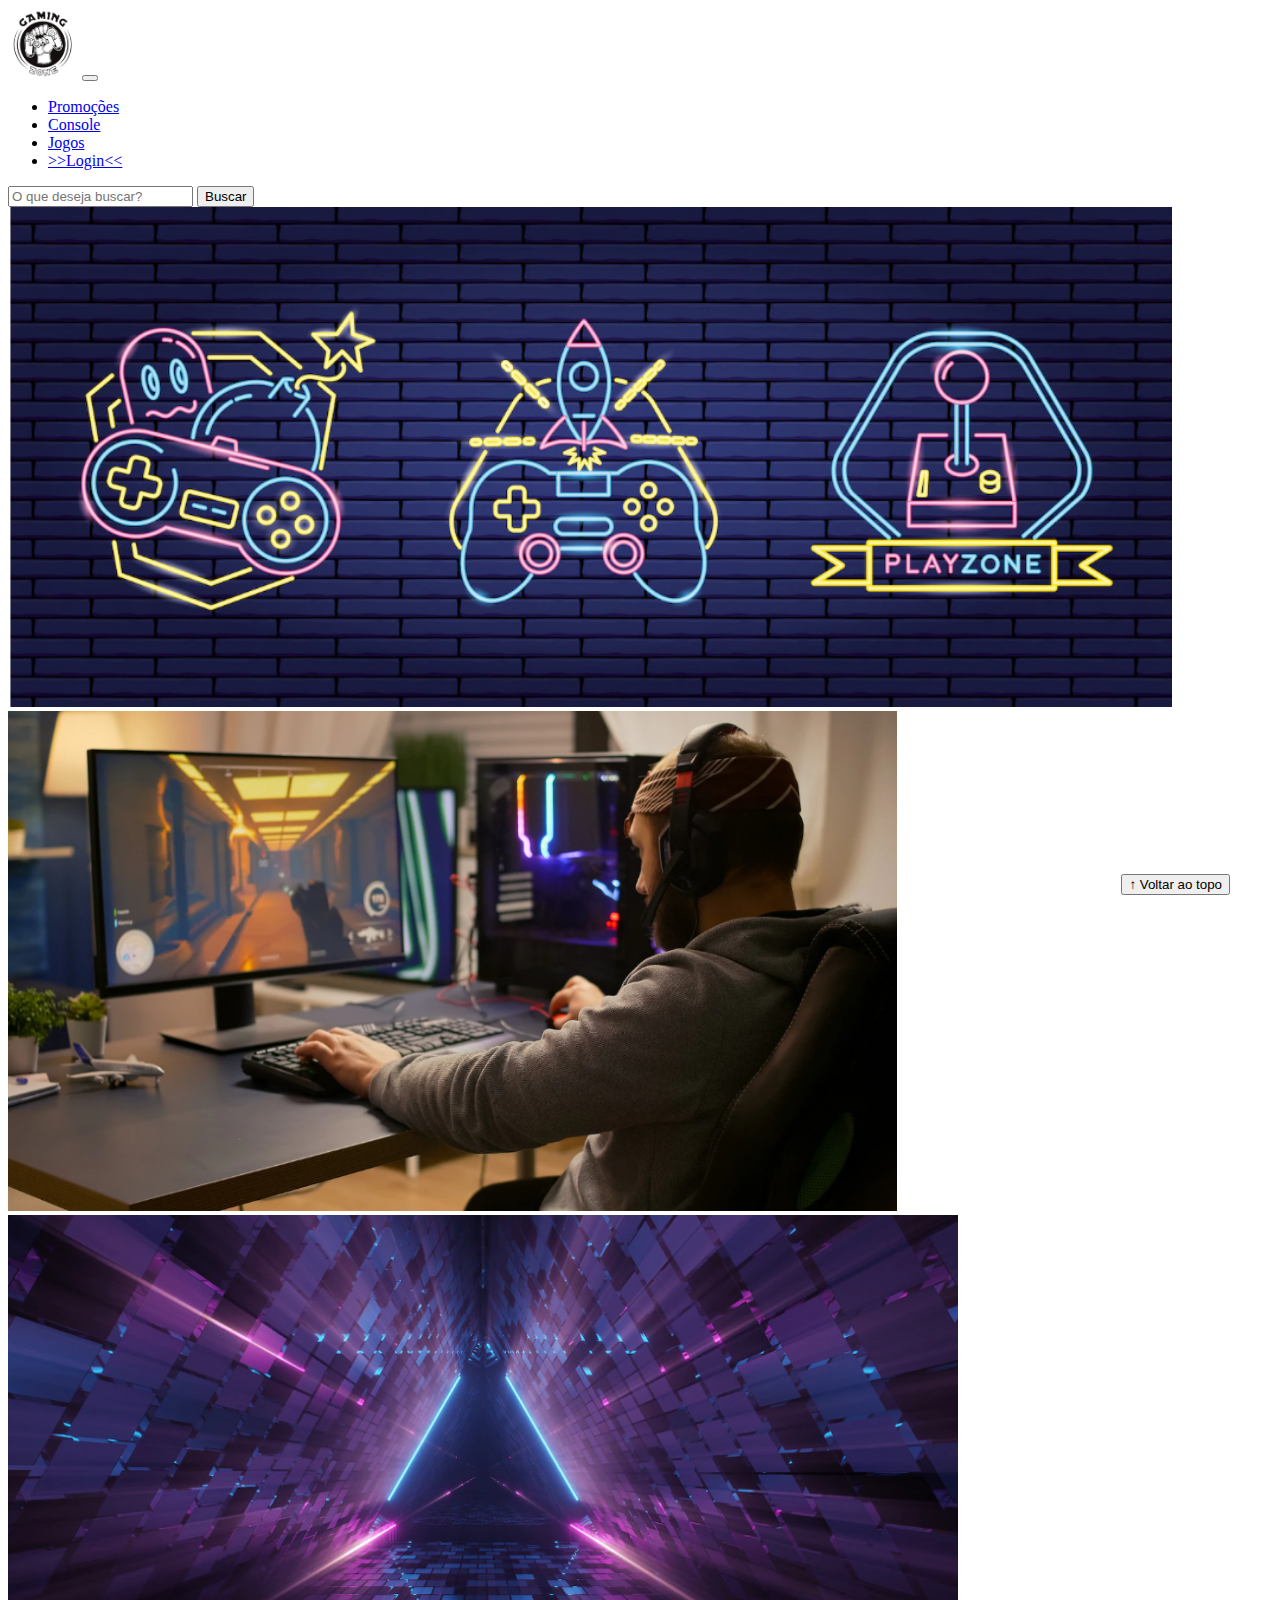
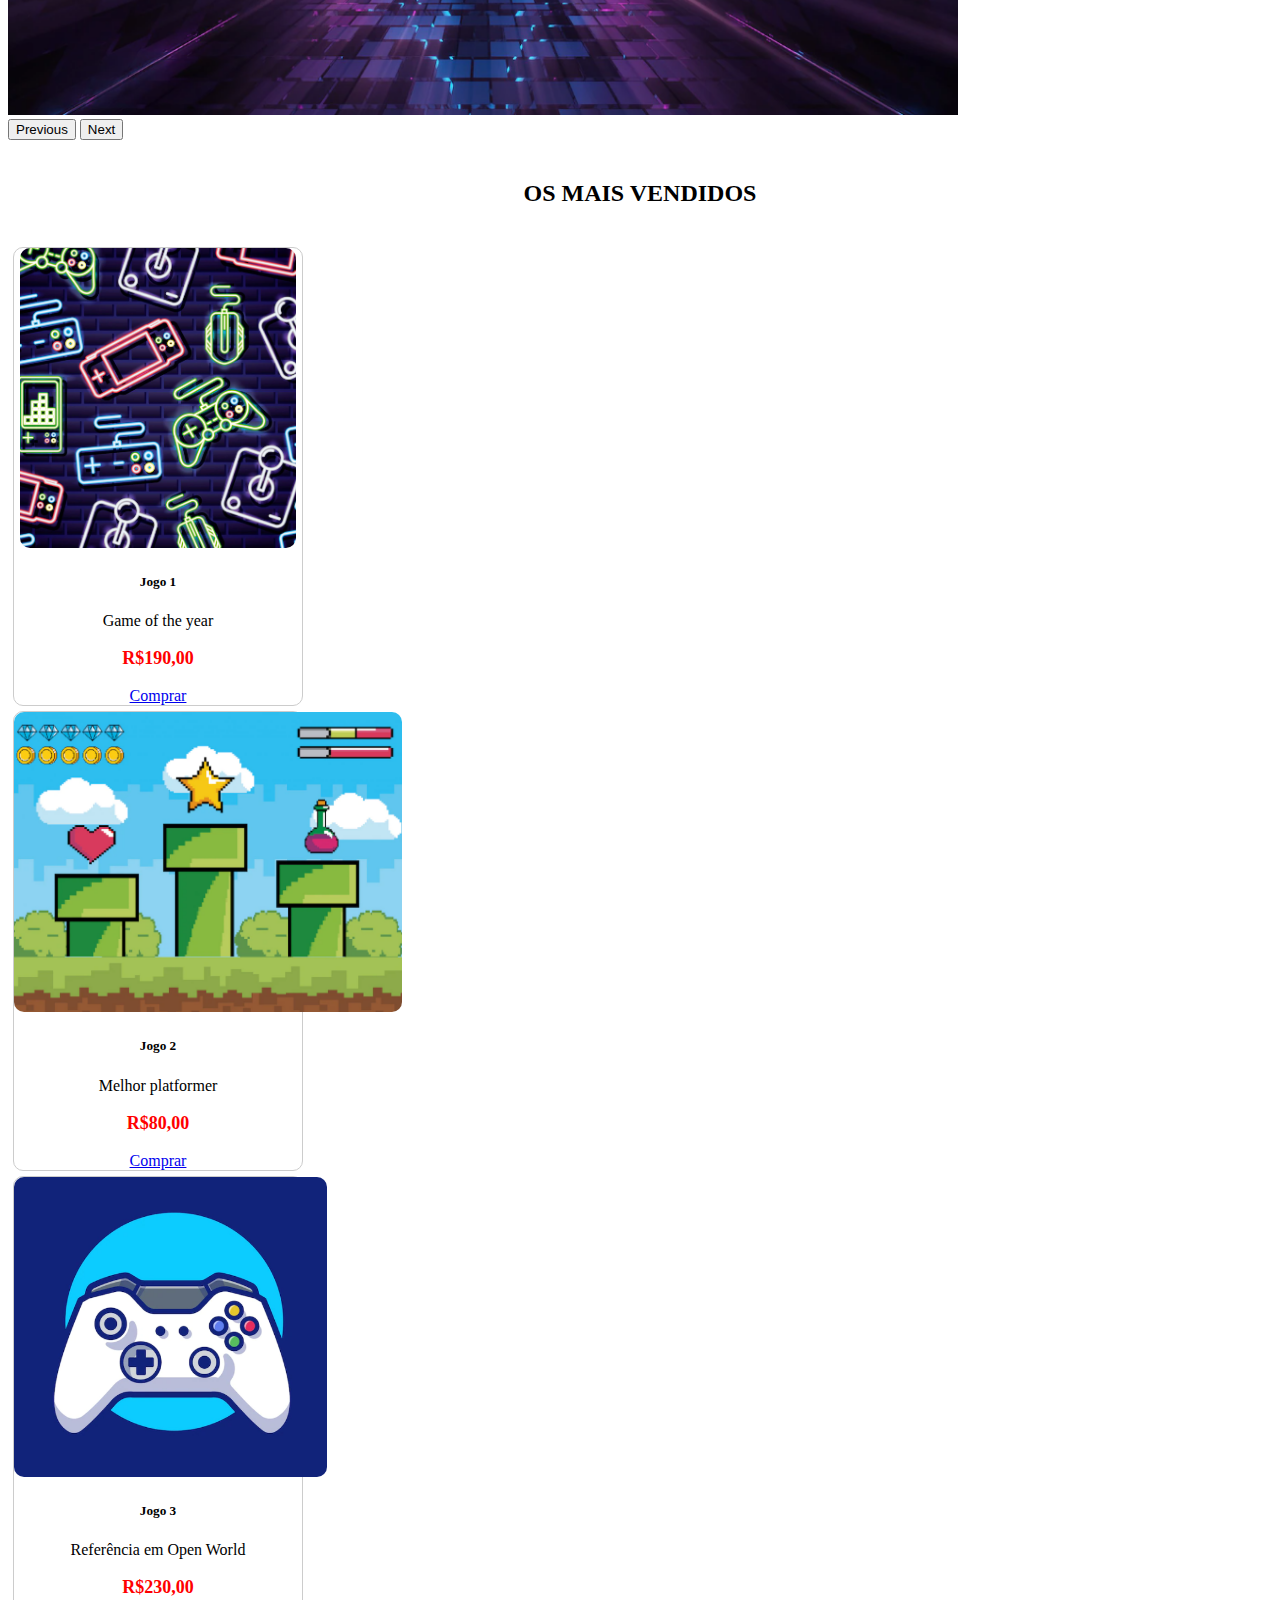
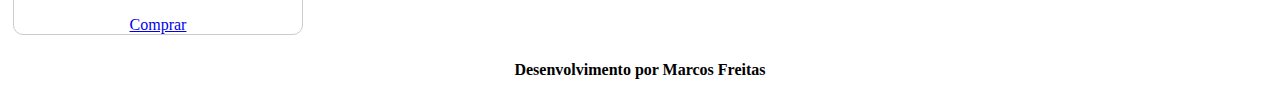
<file: index.html>
<!DOCTYPE html>
<html lang="pt-br">

<head>
  <meta charset="UTF-8">
  <meta http-equiv="X-UA-Compatible" content="IE=edge">
  <meta name="viewport" content="width=device-width, initial-scale=1.0">
  <title>LH Games</title>

  <link href="https://cdn.jsdelivr.net/npm/bootstrap@5.2.2/dist/css/bootstrap.min.css" rel="stylesheet"
    integrity="sha384-Zenh87qX5JnK2Jl0vWa8Ck2rdkQ2Bzep5IDxbcnCeuOxjzrPF/et3URy9Bv1WTRi" crossorigin="anonymous">

  <link rel="stylesheet" href="css/estilo.css">



</head>

<body>
  <header>
    <nav class="navbar navbar-expand-lg bg-body-tertiary">
      <div class="container-fluid">
        <a class="navbar-brand" href="index.html"><img src="img/logo.png" alt=""></a>
        <button class="navbar-toggler" type="button" data-bs-toggle="collapse" data-bs-target="#navbarSupportedContent" aria-controls="navbarSupportedContent" aria-expanded="false" aria-label="Toggle navigation">
          <span class="navbar-toggler-icon"></span>
        </button>
        <div class="collapse navbar-collapse" id="navbarSupportedContent">
          <ul class="navbar-nav me-auto mb-2 mb-lg-0">
            <li class="nav-item">
              <a class="nav-link active" aria-current="page" href="#">Promoções</a>
            </li>
            <li class="nav-item">
              <a class="nav-link" href="#">Console</a>
            </li>
            <li class="nav-item">
              <a class="nav-link" href="#">Jogos</a>
            </li>
            <li class="nav-item">
              <a class="nav-link" href="login.html">>>Login<<</a>
            </li>
          </ul>
          <form class="d-flex" role="search">
            <input class="form-control me-2" type="search" placeholder="O que deseja buscar?" aria-label="Search">
            <button class="btn btn-outline-success" type="submit">Buscar</button>
          </form>
        </div>
      </div>
    </nav>
  </header>

  <main>



    <section id="section-banners" class="container-fluid">

      
      <div id="carouselExample" class="carousel slide">
        <div class="carousel-inner">
          <div class="carousel-item active">
            <img src="img/banner1.PNG" class="d-block w-100" alt="Venha comprar na nossa loja!">
          </div>
          <div class="carousel-item">
            <img src="img/banner2.PNG" class="d-block w-100" alt="Promoção de produtos">
          </div>
          <div class="carousel-item">
            <img src="img/banner3.PNG" class="d-block w-100" alt="Várias novidades de produtos">
          </div>
        </div>
        <button class="carousel-control-prev" type="button" data-bs-target="#carouselExample" data-bs-slide="prev">
          <span class="carousel-control-prev-icon" aria-hidden="true"></span>
          <span class="visually-hidden">Previous</span>
        </button>
        <button class="carousel-control-next" type="button" data-bs-target="#carouselExample" data-bs-slide="next">
          <span class="carousel-control-next-icon" aria-hidden="true"></span>
          <span class="visually-hidden">Next</span>
        </button>
      </div>
    </section>
    <section id="section-vendidos" class="container-fluid">

      <h2>OS MAIS VENDIDOS</h2>
      
      <div class="card-group">
        <div class="card" style="width: 18rem;">
          <img src="img/jogo1.PNG" class="card-img-top" alt="...">
          <div class="card-body">
            <h5 class="card-title">Jogo 1</h5>
            <p class="card-text">Game of the year</p>
            <p class="preco">R$190,00</p>
            <a href="#" class="btn btn-primary">Comprar</a>
          </div>
        </div>
      

      
      <div class="card" style="width: 18rem;">
        <img src="img/jogo2.PNG" class="card-img-top" alt="...">
        <div class="card-body">
          <h5 class="card-title">Jogo 2</h5>
          <p class="card-text">Melhor platformer</p>
          <p class="preco">R$80,00</p>
          <a href="#" class="btn btn-primary">Comprar</a>
        </div>
      </div>
    

    
    <div class="card" style="width: 18rem;">
      <img src="img/jogo3.PNG" class="card-img-top" alt="...">
      <div class="card-body">
        <h5 class="card-title">Jogo 3</h5>
        <p class="card-text">Referência em Open World</p>
        <p class="preco">R$230,00</p>
        <a href="#" class="btn btn-primary">Comprar</a>
      </div>
    </div>
  

  </div>

    </section>


  </main>

  <footer>
    <p>Desenvolvimento por Marcos Freitas</p>
  </footer>

  <button id="voltar-topo" type="button" class="btn btn-outline-primary" onclick="topo()">&uarr; Voltar ao topo</button>

  <script src="js/script.js"></script>
  <script src="https://cdn.jsdelivr.net/npm/bootstrap@5.2.2/dist/js/bootstrap.bundle.min.js"
    integrity="sha384-OERcA2EqjJCMA+/3y+gxIOqMEjwtxJY7qPCqsdltbNJuaOe923+mo//f6V8Qbsw3"
    crossorigin="anonymous"></script>

</body>

</html>
</file>
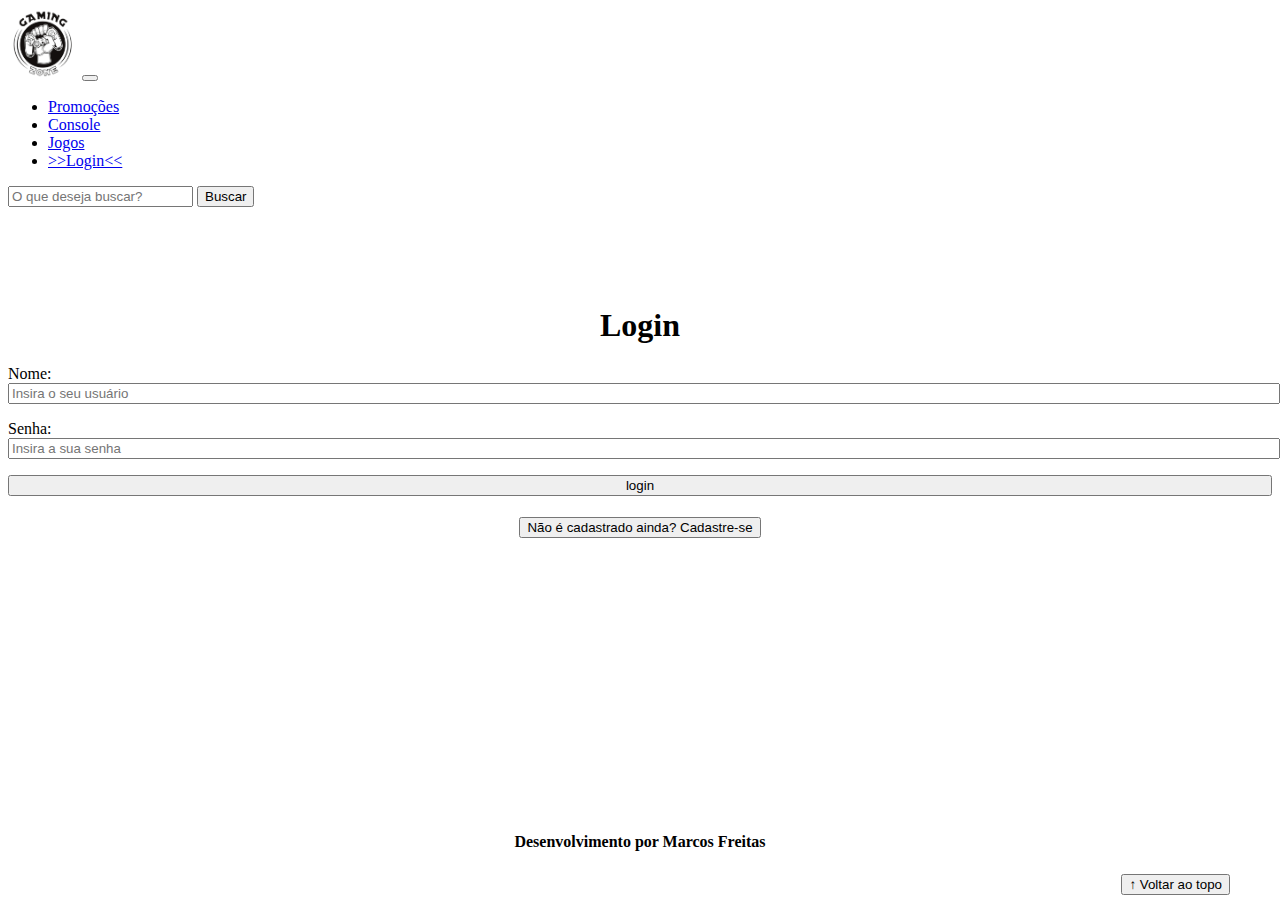
<file: login.html>
<!DOCTYPE html>
<html lang="pt-br">

<head>
    <meta charset="UTF-8">
    <meta http-equiv="X-UA-Compatible" content="IE=edge">
    <meta name="viewport" content="width=device-width, initial-scale=1.0">
    <title>LH Games - login</title>
    <link href="https://cdn.jsdelivr.net/npm/bootstrap@5.2.2/dist/css/bootstrap.min.css" rel="stylesheet"
        integrity="sha384-Zenh87qX5JnK2Jl0vWa8Ck2rdkQ2Bzep5IDxbcnCeuOxjzrPF/et3URy9Bv1WTRi" crossorigin="anonymous">
    <link rel="stylesheet" href="css/estilo.css">
</head>

<body>
    <header>
        <nav class="navbar navbar-expand-lg bg-body-tertiary">
            <div class="container-fluid">
              <a class="navbar-brand" href="index.html"><img src="img/logo.png" alt=""></a>
              <button class="navbar-toggler" type="button" data-bs-toggle="collapse" data-bs-target="#navbarSupportedContent" aria-controls="navbarSupportedContent" aria-expanded="false" aria-label="Toggle navigation">
                <span class="navbar-toggler-icon"></span>
              </button>
              <div class="collapse navbar-collapse" id="navbarSupportedContent">
                <ul class="navbar-nav me-auto mb-2 mb-lg-0">
                  <li class="nav-item">
                    <a class="nav-link active" aria-current="page" href="#">Promoções</a>
                  </li>
                  <li class="nav-item">
                    <a class="nav-link" href="#">Console</a>
                  </li>
                  <li class="nav-item">
                    <a class="nav-link" href="#">Jogos</a>
                  </li>
                  <li class="nav-item">
                    <a class="nav-link" href="login.html">>>Login<<</a>
                  </li>
                </ul>
                <form class="d-flex" role="search">
                  <input class="form-control me-2" type="search" placeholder="O que deseja buscar?" aria-label="Search">
                  <button class="btn btn-outline-success" type="submit">Buscar</button>
                </form>
              </div>
            </div>
          </nav>
    </header>

    <main>
        <section id="section-login">
            <h1>Login</h1>
            <div class="d-flex justify-content-center">
                <form method="post" action="" id="login">
                    <p>
                        <label for="usuario">Nome: </label>
                        <input id="usuario" name="usuario" required="required" type="text"
                            placeholder="Insira o seu usuário" class="form-control" />
                    </p>
                    <p>
                        <label for="senha">Senha: </label>
                        <input id="senha" name="senha" required="required" type="password"
                            placeholder="Insira a sua senha" class="form-control" />
                    </p>
                    <p>
                        <input type="button" value="login" class="btn btn-primary" id="bt-login" onclick="login()" />
                    </p>
                </form>
            </div>
        </section>

        <section id="section-cadastro">
            <div id="botao-cadastrar">
                <button type="button" class="btn btn-info">Não é cadastrado ainda? Cadastre-se</button>
            </div>
            <div id="form-cadastrar">

                <h1>Criar minha conta</h1>
                <p>Informe os seus dados abaixo para criar sua conta.</p>

                <div class="d-flex justify-content-center">
                    <form method="post" action="" id="login">
                        <p>
                            <label for="usuario">Usuário: </label>
                            <input id="usuario" name="usuario" required="required" type="text"
                                placeholder="ex. nome de usuário" class="form-control" />
                        </p>
                        <p>
                            <label for="email">E-mail: </label>
                            <input id="email" name="email" required="required" type="email"
                                placeholder="seu@email.com.br" class="form-control" />
                        </p>
                        <p>
                            <label for="senha">Senha: </label>
                            <input id="senha" name="senha" required="required" type="password"
                                placeholder="mínimo de 6 caracteres" class="form-control" />
                        </p>
                        <p>
                            <input type="button" value="Cadastrar" class="btn btn-primary" id="bt-cadastrar"
                                onclick="cadastro()" />
                        </p>
                    </form>
                </div>

            </div>
        </section>

    </main>



    <footer>
        <p>Desenvolvimento por Marcos Freitas</p>
    </footer>

    <button id="voltar-topo" type="button" class="btn btn-outline-primary">&uarr; Voltar ao topo</button>

    <script src="https://cdn.jsdelivr.net/npm/bootstrap@5.2.2/dist/js/bootstrap.bundle.min.js"
        integrity="sha384-OERcA2EqjJCMA+/3y+gxIOqMEjwtxJY7qPCqsdltbNJuaOe923+mo//f6V8Qbsw3"
        crossorigin="anonymous"></script>
    <script src="js/script.js"></script>

    <script src="https://code.jquery.com/jquery-3.6.1.js"
        integrity="sha256-3zlB5s2uwoUzrXK3BT7AX3FyvojsraNFxCc2vC/7pNI=" crossorigin="anonymous"></script>
    <script type="text/javascript" src="js/jquery-script.js"></script>

</body>

</html>
</file>
<file: css/estilo.css>
/*cabeçalho*/
header img{
    height: 70px;
    width: 70px;
}

/*Conteudo principal*/

main{
    min-height: 500px;
}

/*banner*/
#section-banners img{
    height: 500px;
}

/*Produtos vendidos*/

#section-vendidos{
    text-align: center;
}

#section-vendidos h2{
    font-weight: bold;
    padding: 20px;
}

#section-vendidos img{
    height: 300px;
    border-radius: 10px;
}

#section-vendidos .card{
    margin: 5px;
    border: 1px solid #ccc;
    border-radius: 10px;
}

#section-vendidos .preco{
    color: red;
    font-size: 18px;
    font-weight: bold;
}

/*Rodapé*/
footer{
    text-align: center;
}

footer p{
    font-weight: bold;
    padding: 10px;
}

/*Botão Voltar topo*/
#voltar-topo{
    position: fixed;
    bottom: 5px;
    right: 50px;
}

/* página de login  */
#section-login{
    margin-top: 100px;
}

#section-login h1{
    text-align: center;
}

#section-login input{
    width: 100%;
}

/* Formulário de cadastro*/
#section-cadastro{
    padding: 5px;
    text-align: center;
    background-color: #fff;
}

#form-cadastrar{
    padding: 50px;
    display: none;
}
</file>
